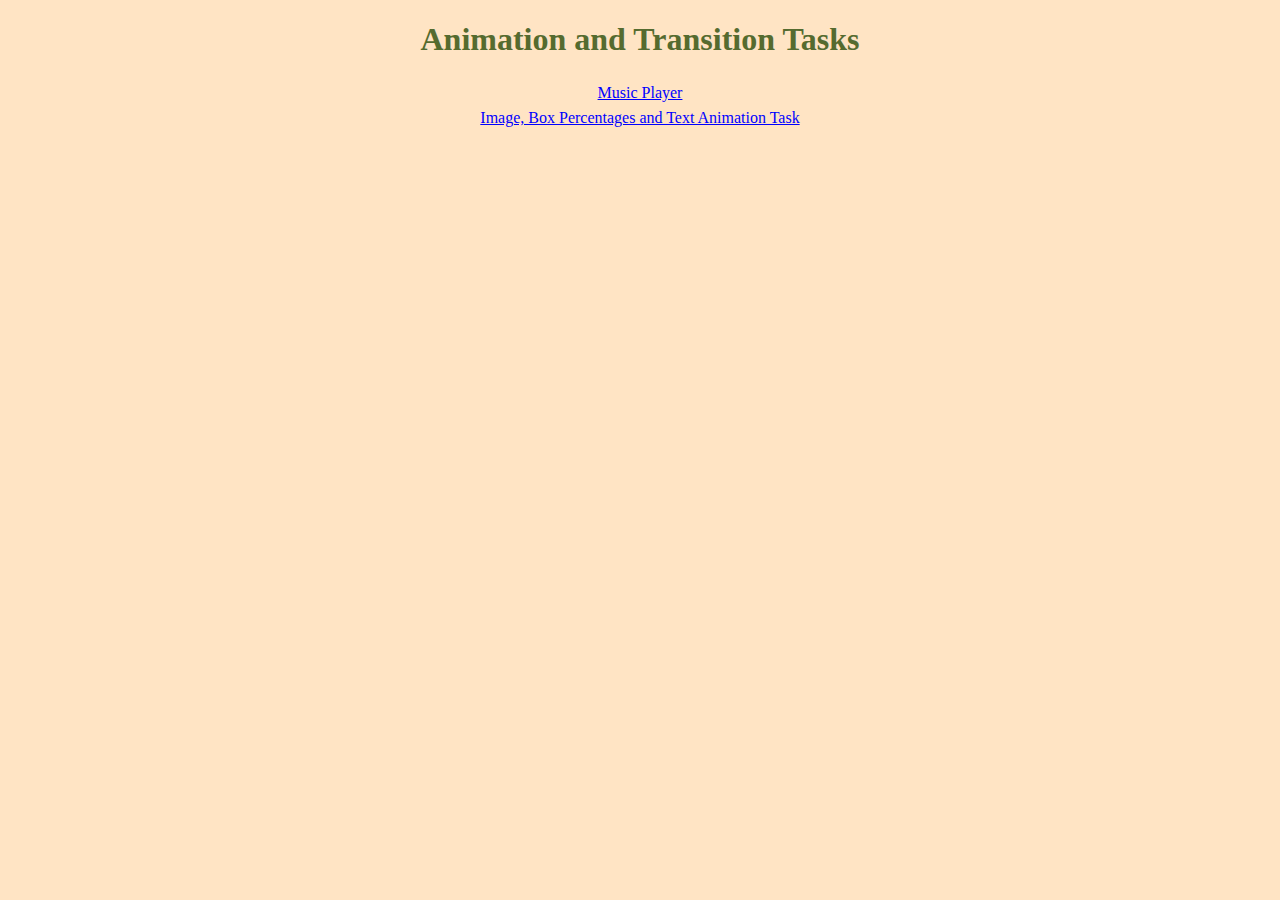
<file: index.html>
<!DOCTYPE html>
<html lang="en">
<head>
    <meta charset="UTF-8">
    <meta name="viewport" content="width=device-width, initial-scale=1.0">
    <title>Animation and Transition</title>
    <style>
        body {
            background-color: bisque;
            text-align: center;
            text-shadow: 4px, 5px, 6px, green;
        }
        h1 {
            color: darkolivegreen;
        }
        a {
            color: blue;
            line-height: 25px;
        }
    </style>
</head>
<body>
    <h1>Animation and Transition Tasks</h1>
    <a href="./musictransition.html" target="_blank">Music Player</a>
    <br>
    <a href="./animationtext.html" target="_blank">Image, Box Percentages and Text Animation Task </a>
</body>
</html>
</file>
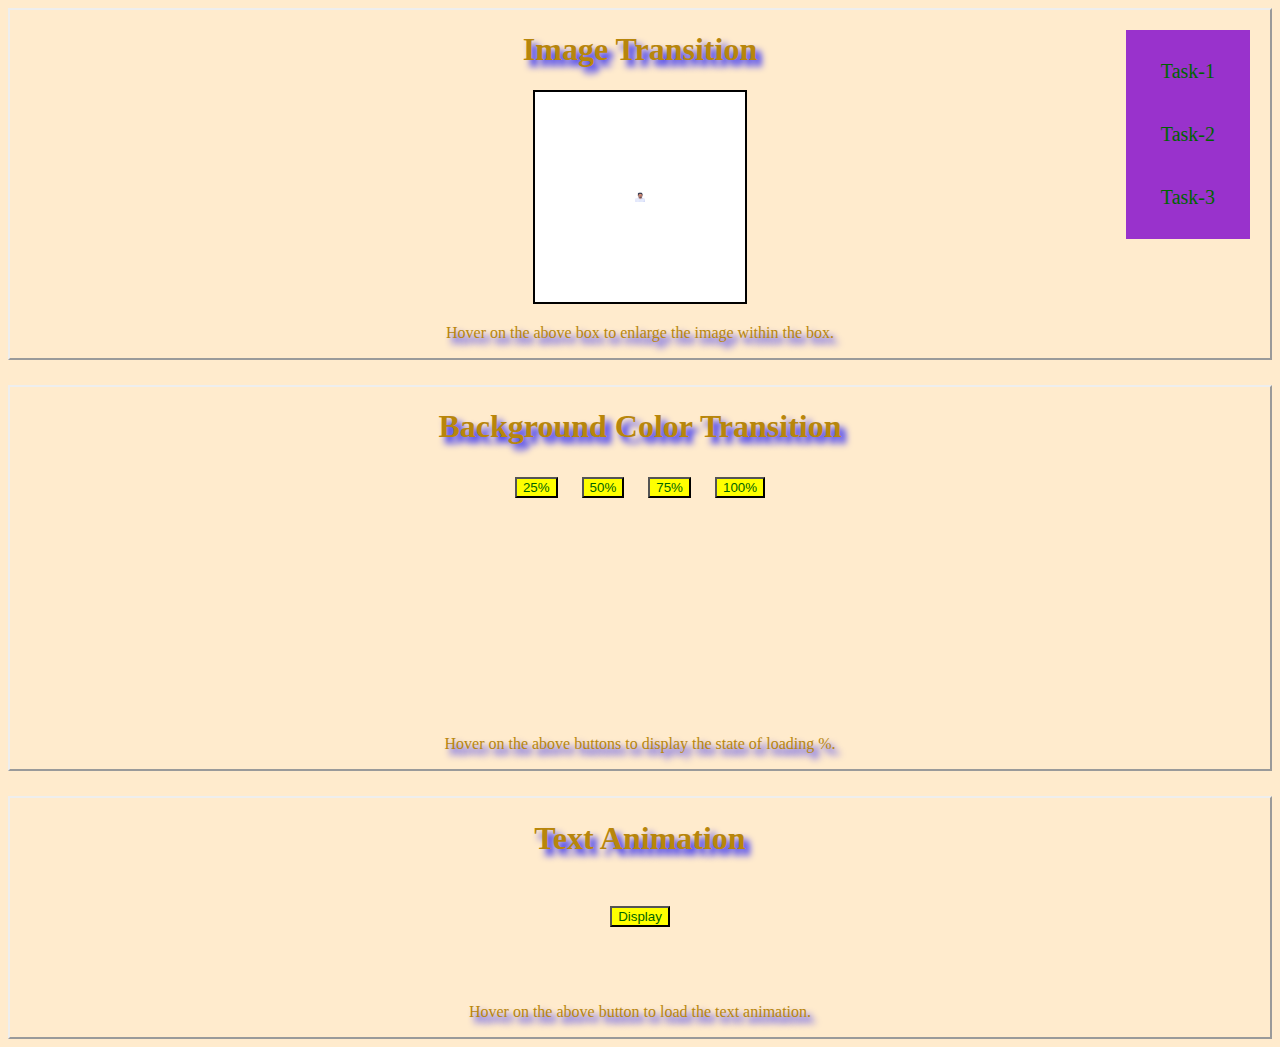
<file: animationtext.html>
<!DOCTYPE html>
<html lang="en">
<head>
    <meta charset="UTF-8">
    <meta name="viewport" content="width=device-width, initial-scale=1.0">
    <title>Transition and Animation</title>
    <link rel="stylesheet" href="./animation.css">
    <style>
      
    </style>
</head>
<body>
    <div id="navbar">
        <a href="#task1">Task-1</a>
        <a href="#task2">Task-2</a>
        <a href="#task3">Task-3</a>
    </div>
    <div id="image">
        <h1>Image Transition</h1>
        <img alt="vinay" src="./vinay goud.jpg" width="10px" height="10px">
        <p>Hover on the above box to enlarge the image within the box.</p>
    </div>
    <div id="box">
      <h1>Background Color Transition</h1>
      <button class="quarter">25%</button>
      <button class="half">50%</button>
      <button class="three">75%</button>
      <button class="full">100%</button>
      <h2 class="hide1">Loading 25%</h2>
      <h2 class="hide2">Loading 50%</h2>
      <h2 class="hide3">Loading 75%</h2>
      <h2 class="hide4">Loading 100%</h2>
      <p>Hover on the above buttons to display the state of loading %.</p>
    </div>
    <div id="text">
        <h1>Text Animation</h1>
        <br>
        <button class="load">
            Display
        </button>
        <br>
        <span class="a">V</span>
        <span class="b">i</span>
        <span class="c">n</span>
        <span class="d">n</span>
        <span class="e">a</span>
        <span class="f">y</span>
        <span class="g">G</span>
        <span class="h">o</span>
        <span class="i">u</span>
        <span class="j">d</span>
        <br>
        <p>Hover on the above button to load the text animation.</p>
    </div>
</body>
</html>
</file>
<file: animation.css>
body {
    background-color: blanchedalmond;
}
#navbar {
    margin: 30px;
    background-color: darkorchid;
    position: fixed;
    top: 0;
    right: 0;
}
a {
    display: block;
    text-align: center;
    color: darkgreen;
    margin: 20px;
    text-decoration: none;
    font-size: 20px;
    padding: 10px 15px;
}
#image, #box, #text {
    text-align: center;
    color: darkgoldenrod;
    text-shadow: 5px 6px 7px blue;
    border: 2px outset;
}
img {
    background-color: white;
    padding: 100px;
    border: 2px solid black;
    transition: width 6s, height 6s, padding 6s;
}
img:hover {
    padding: 5px;
    width: 200px;
    height: 200px;
}
#box, #text {
    margin-top: 25px;
}
button {
    color: darkgreen;
    background-color: yellow;
    margin: 10px;
}
.hide1 {
    color: white;
    background-color: blue;
    width: 150px;
    height: 32px;
    margin-left: 25px;
    opacity: 0;
    transition: width 1s, opacity 1s;
}
.hide2 {
    color: white;
    background-color: blue;
    width: 300px;
    height: 32px;
    margin-left: 25px;
    opacity: 0;
    transition: width 1s, opacity 1s;
}
.hide3 {
    color: white;
    background-color: blue;
    width: 450px;
    height: 32px;
    margin-left: 25px;
    opacity: 0;
    transition: width 1s, opacity 1s;
}
.hide4 {
    color: white;
    background-color: blue;
    width: 600px;
    height: 32px;
    margin-left: 25px;
    opacity: 0;
    transition: width 1s, opacity 1s;
}
.quarter:hover ~ .hide1 {
    opacity: 1;
}
.half:hover ~ .hide2 {
    opacity: 1;
}
.three:hover ~ .hide3 {
    opacity: 1;
}
.full:hover ~ .hide4 {
    opacity: 1;
}
@keyframes vinee {
    0% {opacity: 0;}
    25% {opacity: 0.25;}
    50% {opacity: 0.5;}
    75%  { opacity: 0.75;}
    100% {opacity: 1;}
    }
    span {
        opacity: 0;
        color: black;
        line-height: 50px;
        font-family: inherit;
        font-size: 30px;
    }
    .load:hover ~ .a {
        animation-name: vinee;
        animation-duration: 0.5s;
        animation-iteration-count: 1;
        animation-delay: 0.2s;
        animation-fill-mode: forwards;

    }
    .load:hover ~ .b {
        animation-name: vinee;
        animation-duration: 0.5s;
        animation-iteration-count: 1;
        animation-delay: 0.2s;
        animation-fill-mode: forwards;

    }
    .load:hover ~ .c {
        animation-name: vinee;
        animation-duration: 0.5s;
        animation-iteration-count: 1;
        animation-delay: 0.2s;
        animation-fill-mode: forwards;

    }
    .load:hover ~ .d {
        animation-name: vinee;
        animation-duration: 0.5s;
        animation-iteration-count: 1;
        animation-delay: 0.2s;
        animation-fill-mode: forwards;

    }
    .load:hover ~ .e {
        animation-name: vinee;
        animation-duration: 0.5s;
        animation-iteration-count: 1;
        animation-delay: 0.2s;
        animation-fill-mode: forwards;

    }
    .load:hover ~ .f {
        animation-name: vinee;
        animation-duration: 0.5s;
        animation-iteration-count: 1;
        animation-delay: 0.2s;
        animation-fill-mode: forwards;

    }
    .load:hover ~ .g {
        animation-name: vinee;
        animation-duration: 0.5s;
        animation-iteration-count: 1;
        animation-delay: 0.2s;
        animation-fill-mode: forwards;

    }
    .load:hover ~ .h {
        animation-name: vinee;
        animation-duration: 0.5s;
        animation-iteration-count: 1;
        animation-delay: 0.2s;
        animation-fill-mode: forwards;

    }
    .load:hover ~ .i {
        animation-name: vinee;
        animation-duration: 0.5s;
        animation-iteration-count: 1;
        animation-delay: 0.2s;
        animation-fill-mode: forwards;

    }
    .load:hover ~ .j {
        animation-name: vinee;
        animation-duration: 0.5s;
        animation-iteration-count: 1;
        animation-delay: 0.2s;
        animation-fill-mode: forwards;

    }
</file>
